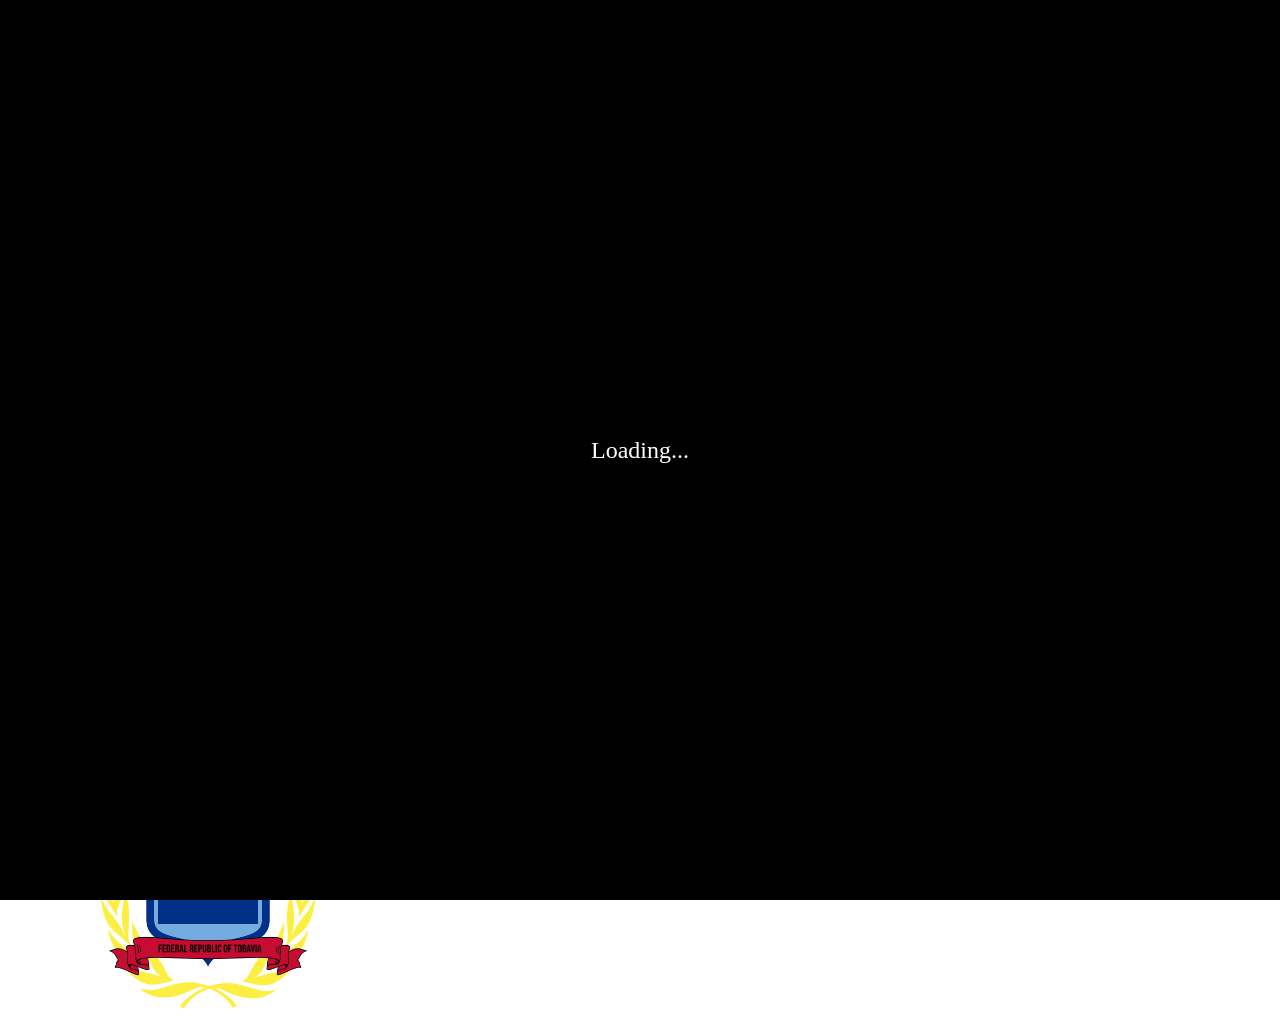
<file: templates/Bieutrung.html>
<!DOCTYPE html>
<html lang="vi"></html>
    <head>
        <meta charset="UTF-8">
        <title>Biểu trưng Liên bang</title>
        <link rel="icon" href="/static/images/icon.ico" type="image/x-icon"> 
        <link rel="stylesheet" href="/static/style.css">
        <script src="/static/script.js" defer></script>
    </head>
    <body>
        <div id="loading">
            <p class="loading-text">
                Loading<span>.</span><span>.</span><span>.</span>
            </p>
        </div>
        <button id="dark">
            <p><i>Chế độ tối</i></p>
        </button>
        <h1><big><big><i>Biểu trưng Liên bang</i></big></big></h1>
        <h2><big>Đây là nơi bạn tìm hiểu về biểu trưng của Cộng hòa Liên bang Tobavia</big></h2>
        <button onclick="location='/'">
            <h3><big>Trang chủ</big></h3>
        </button>
        <button onclick="location='/news'">
            <h3><big>Tobavia News</big></h3>
        </button>  
        <button onclick="location='/page/Bieutrung.html'">
            <h3><big>Biểu trưng Liên bang</big></h3>
        </button>
        <button onclick="location='/page/Cacquanchucchinhphu.html'" >
            <h3><big>Các Quan chức Chính phủ</big></h3>
        </button>
        <button onclick="location='/page/Caccoquanchinhphu.html'">
            <h3><big>Các Cơ quan Chính phủ</big></h3>
        </button> 
        <button onclick="location='/page/Cacbang.html'">
            <h3><big>Các Bang Tobavia</big></h3>
        </button>
        <button onclick="location='/page/Hienphapluat.html'">
            <h3><big>Hiến pháp và Luật pháp</big></h3>
        </button>
        <hr>    
        <h3><big><i>Cờ Liên bang</i></big></h3>        
        <img src="/static/images/Tobavia.png" width="400px">
        <h3><big><i>Quốc huy Liên bang</i></big></h3>
        <img src="/static/images/Quochuy.png" width="400px">

    </body>
</html>
</file>
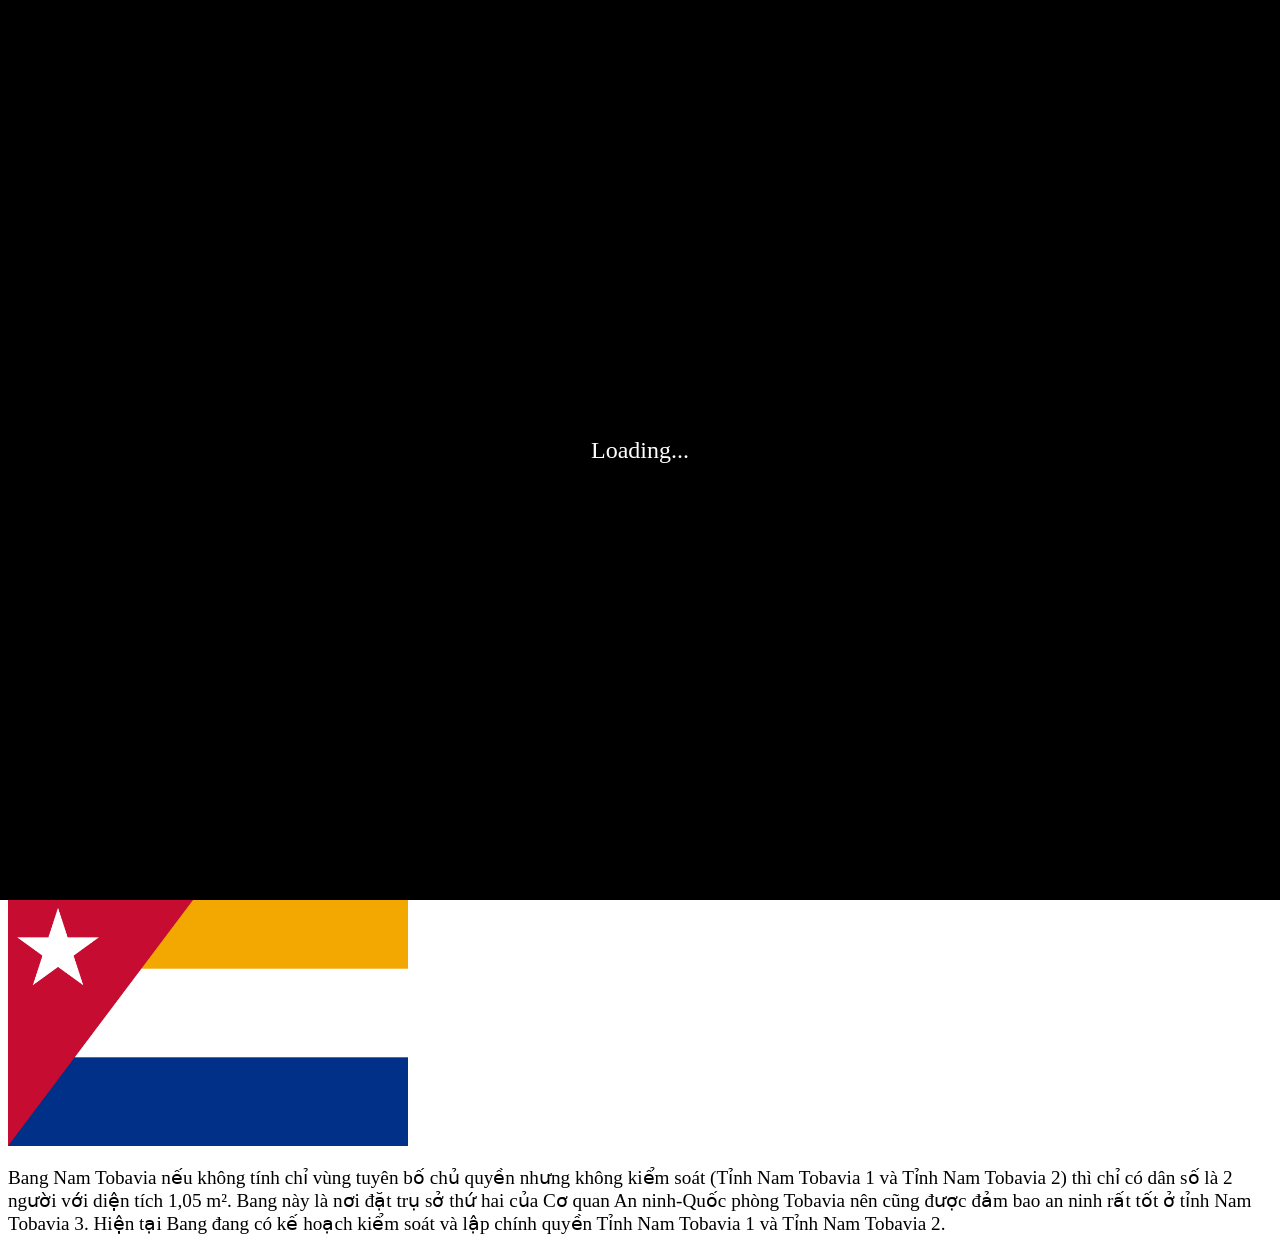
<file: templates/Cacbang.html>
<!DOCTYPE html>
<html lang="vi">
    <head>
        <meta charset="UTF-8">
        <title>Các Bang Tobavia</title>
        <link rel="icon" href="/static/images/icon.ico" type="image/x-icon">
        <link rel="stylesheet" href="/static/style.css">
        <script src="/static/script.js" defer></script>
    </head>
    <body>
        <div id="loading">
            <p class="loading-text">
                Loading<span>.</span><span>.</span><span>.</span>
            </p>
        </div>
        <button id="dark">
            <p><i>Chế độ tối</i></p>
        </button>
        <h1><big><big><i>Các Bang Tobavia</i></big></big></h1>
        <h2><big>Đây là nơi bạn tìm hiểu về các Bang trong Liên bang Tobavia!</big></h2>
        <button onclick="location='/'">
            <h3><big>Trang chủ</big></h3>
        </button>
        <button onclick="location='/news'">
            <h3><big>Tobavia News</big></h3>
        </button>  
        <button onclick="location='/page/Bieutrung.html'">
            <h3><big>Biểu trưng Liên bang</big></h3>
        </button>
        <button onclick="location='/page/Cacquanchucchinhphu.html'" >
            <h3><big>Các Quan chức Chính phủ</big></h3>
        </button>
        <button onclick="location='/page/Caccoquanchinhphu.html'">
            <h3><big>Các Cơ quan Chính phủ</big></h3>
        </button> 
        <button onclick="location='/page/Cacbang.html'">
            <h3><big>Các Bang Tobavia</big></h3>
        </button>
        <button onclick="location='/page/Hienphapluat.html'">
            <h3><big>Hiến pháp và Luật pháp</big></h3>
        </button>
        <hr>    
        <h3><big>Bang Bắc Tobavia</big></h3>
        <img src="/static/images/Bangbac.png" width="400px">
        <P><big>Bang Bắc Tobavia là Trung tâm hành chính Liên bang vì đây là nơi đặt thủ đô của chính phủ ở Tỉnh Bắc Tobavia 2. Bang này có dân số là 5 người, diện tích khoảng 2,1 m² và mật độ dân số khoảng 3 người/m². Đây cũng là nơi các xung đột nội bộ diễn ra nhiều giữa các cơ quan và quan chức chính phủ nên thường được coi trọng an ninh hơn Bang Nam Tobavia. Bang Bắc Tobavia có 2 tỉnh: Tỉnh Bắc Tobavia 1, Tỉnh Bắc Tobavia 2. Trừ tỉnh Bắc Tobavia 2 đã nói ở trên, Tỉnh Bắc Tobavia 1 là tỉnh có dân số ít hơn tỉnh Bắc Tobavia 2, tỉnh này không có quá nhiều vai trò trừ việc là nơi đặt trụ sở của 2 cơ quan chính phủ và trở thành nơi thử nghiệm vũ khí của Cơ quan An ninh-Quốc phòng Tobavia. </big></P>
        <h3><big>Bang Nam Tobavia</big></h3>
        <img src="/static/images/Bangnam.png" width="400px">
        <p><big>Bang Nam Tobavia nếu không tính chỉ vùng tuyên bố chủ quyền nhưng không kiểm soát (Tỉnh Nam Tobavia 1 và Tỉnh Nam Tobavia 2) thì chỉ có dân số là 2 người với diện tích 1,05 m². Bang này là nơi đặt trụ sở thứ hai của Cơ quan An ninh-Quốc phòng Tobavia nên cũng được đảm bao an ninh rất tốt ở tỉnh Nam Tobavia 3. Hiện tại Bang đang có kế hoạch kiểm soát và lập chính quyền Tỉnh Nam Tobavia 1 và Tỉnh Nam Tobavia 2.</big></p>
        
    </body>
</html>
</file>
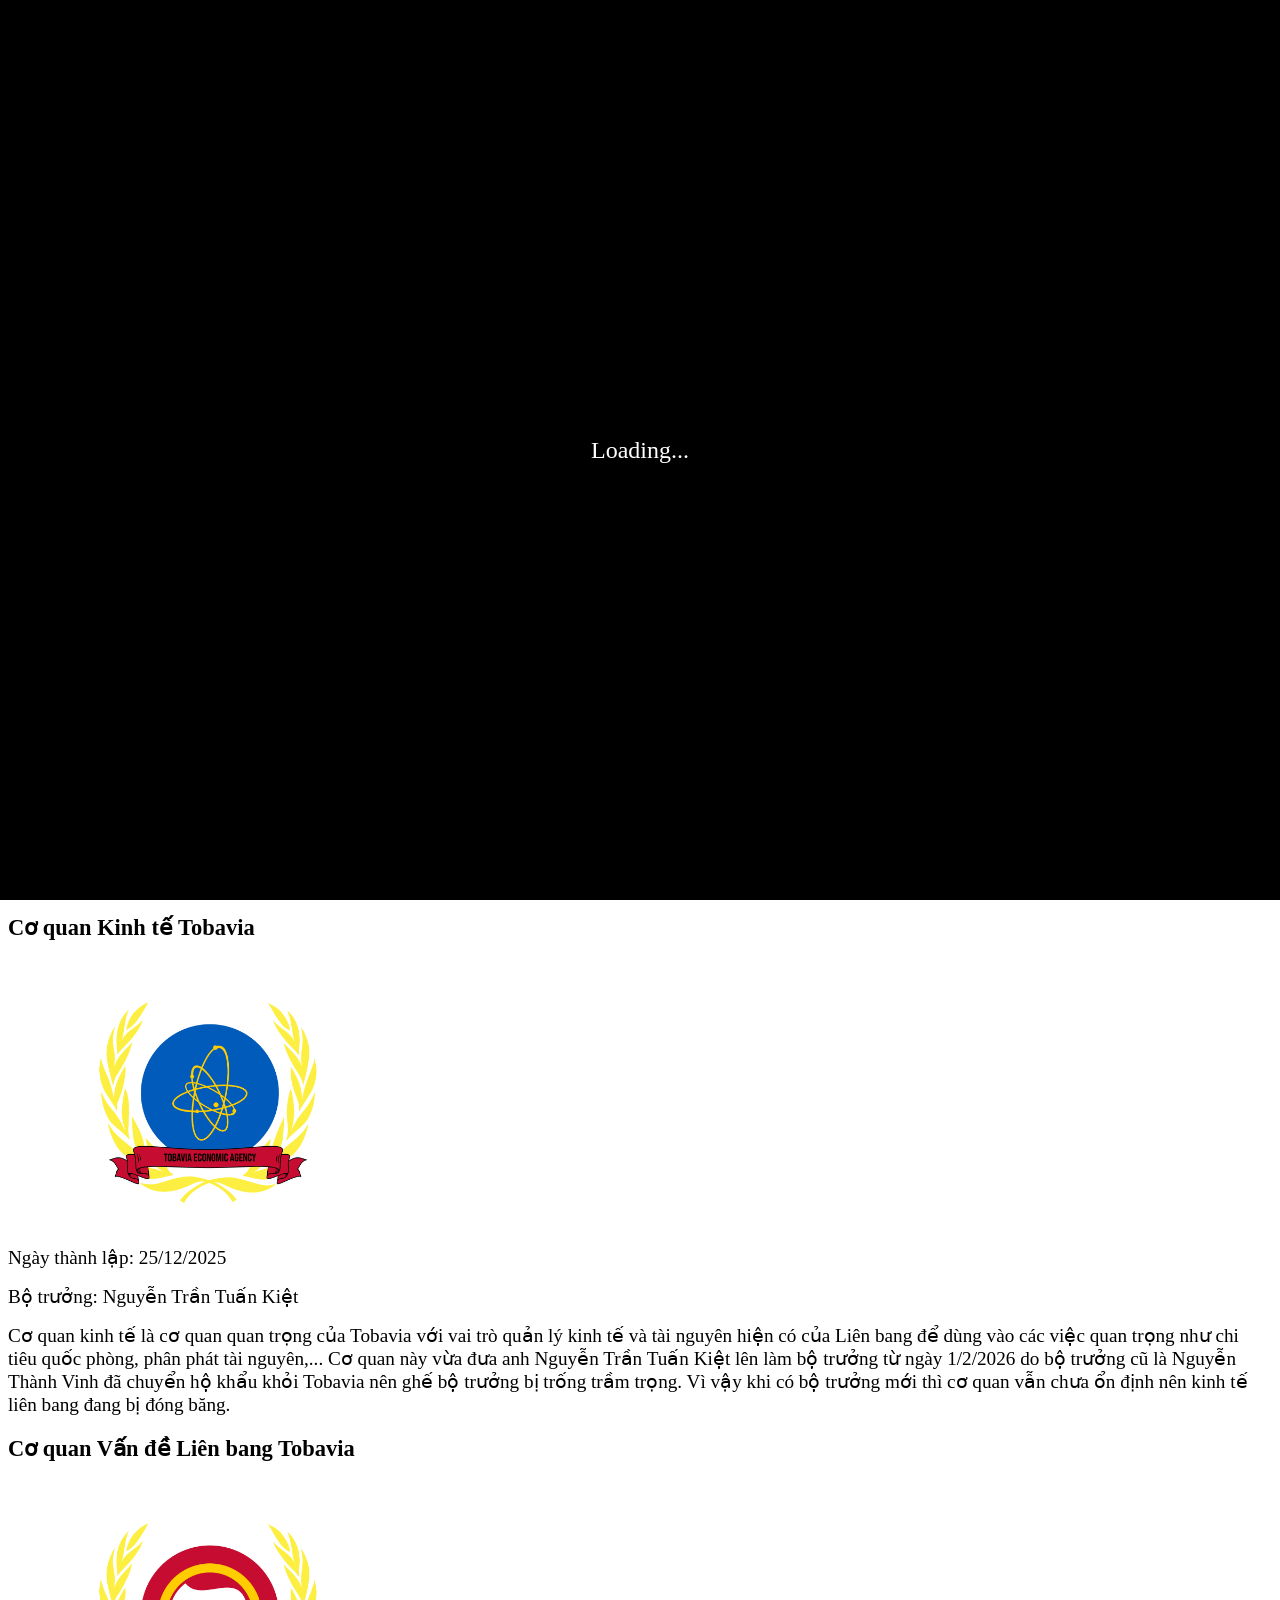
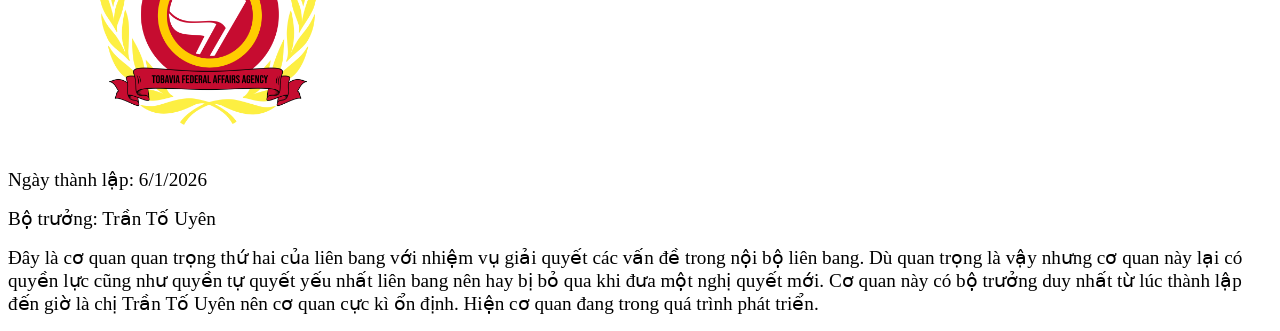
<file: templates/Caccoquanchinhphu.html>
<!DOCTYPE html>
<html lang="vi">
    <head>
        <meta charset="UTF-8">
        <title>Các Cơ quan Chính phủ</title>
        <link rel="icon" href="/static/images/icon.ico" type="image/x-icon">
        <link rel="stylesheet" href="/static/style.css">
        <script src="/static/script.js" defer></script>
    </head>
    <body>
        <div id="loading">
            <p class="loading-text">
                Loading<span>.</span><span>.</span><span>.</span>
            </p>
        </div>
        <button id="dark">
            <p><i>Chế độ tối</i></p>
        </button>
        <h1><big><big><i>Các Cơ quan Chính phủ</i></big></big></h1>
        <h2><big>Đây là nơi bạn tìm hiểu và các Cơ quan của Chính phủ Tobavia!</big></h2>
        <button onclick="location='/'">
            <h3><big>Trang chủ</big></h3>
        </button>
        <button onclick="location='/news'">
            <h3><big>Tobavia News</big></h3>
        </button>  
        <button onclick="location='/page/Bieutrung.html'">
            <h3><big>Biểu trưng Liên bang</big></h3>
        </button>
        <button onclick="location='/page/Cacquanchucchinhphu.html'" >
            <h3><big>Các Quan chức Chính phủ</big></h3>
        </button>
        <button onclick="location='/page/Caccoquanchinhphu.html'">
            <h3><big>Các Cơ quan Chính phủ</big></h3>
        </button> 
        <button onclick="location='/page/Cacbang.html'">
            <h3><big>Các Bang Tobavia</big></h3>
        </button>
        <button onclick="location='/page/Hienphapluat.html'">
            <h3><big>Hiến pháp và Luật pháp</big></h3>
        </button>
        <hr>    

        <h3><big>Cơ quan An ninh-Quôc phòng Tobavia</big></h3>
        <img src="/static/images/Coquananninhquocphong.png" width="400px">
        <p><big>Ngày thành lập: 25/12/2025</big></p>
        <p><big>Bộ trưởng: Nguyễn Quang Vinh và Trần An Nhi</big></p>
        <P><big>Cơ quan này là cơ quan duy nhất có 2 bộ trưởng với mỗi người chịu trách mảng riêng. Cơ quan có vai trò bảo đảm an ninh và chủ quyền của Tobavia. Vì vậy nên cơ quan này có vũ khí được dùng nhất là thước kẻ dẻo với sát thương đủ để chấn áp bất kì người nào chống phá, ngoài ra còn có một loại vũ khí khác là sách giáo khoa với cách sử dụng là cuộn sách lại rồi dùng tấn công như một cái chày và còn có chức năng như một cái loa. Cơ quan này là một trong những cơ quan quyền lực nhất liên bang khi có nguy cơ đảo chính chính phủ nên từ sau ngày 8/2/2026 chính phủ đã tước đi 40% quyền tự quyết của cơ quan này để đảm bảo ổn định liên bang.</big></P>
        <h3><big>Cơ quan Kinh tế Tobavia</big></h3>
        <img src="/static/images/Coquankinhte.png" width="400px">
        <p><big>Ngày thành lập: 25/12/2025</big></p>
        <p><big>Bộ trưởng: Nguyễn Trần Tuấn Kiệt</big></p>
        <p><big>Cơ quan kinh tế là cơ quan quan trọng của Tobavia với vai trò quản lý kinh tế và tài nguyên hiện có của Liên bang để dùng vào các việc quan trọng như chi tiêu quốc phòng, phân phát tài nguyên,... Cơ quan này vừa đưa anh Nguyễn Trần Tuấn Kiệt lên làm bộ trưởng từ ngày 1/2/2026 do bộ trưởng cũ là Nguyễn Thành Vinh đã chuyển hộ khẩu khỏi Tobavia nên ghế bộ trưởng bị trống trầm trọng. Vì vậy khi có bộ trưởng mới thì cơ quan vẫn chưa ổn định nên kinh tế liên bang đang bị đóng băng.</big></p>
        <h3><big>Cơ quan Vấn đề Liên bang Tobavia</big></h3>
        <img src="/static/images/Coquanvandelienbang.png" width="400px">
        <p><big>Ngày thành lập: 6/1/2026</big></p>
        <p><big>Bộ trưởng: Trần Tố Uyên</big></p>
        <p><big>Đây là cơ quan quan trọng thứ hai của liên bang với nhiệm vụ giải quyết các vấn đề trong nội bộ liên bang. Dù quan trọng là vậy nhưng cơ quan này lại có quyền lực cũng như quyền tự quyết yếu nhất liên bang nên hay bị bỏ qua khi đưa một nghị quyết mới. Cơ quan này có bộ trưởng duy nhất từ lúc thành lập đến giờ là chị Trần Tố Uyên nên cơ quan cực kì ổn định. Hiện cơ quan đang trong quá trình phát triển.</big></p>

    </body>

</html>
</file>
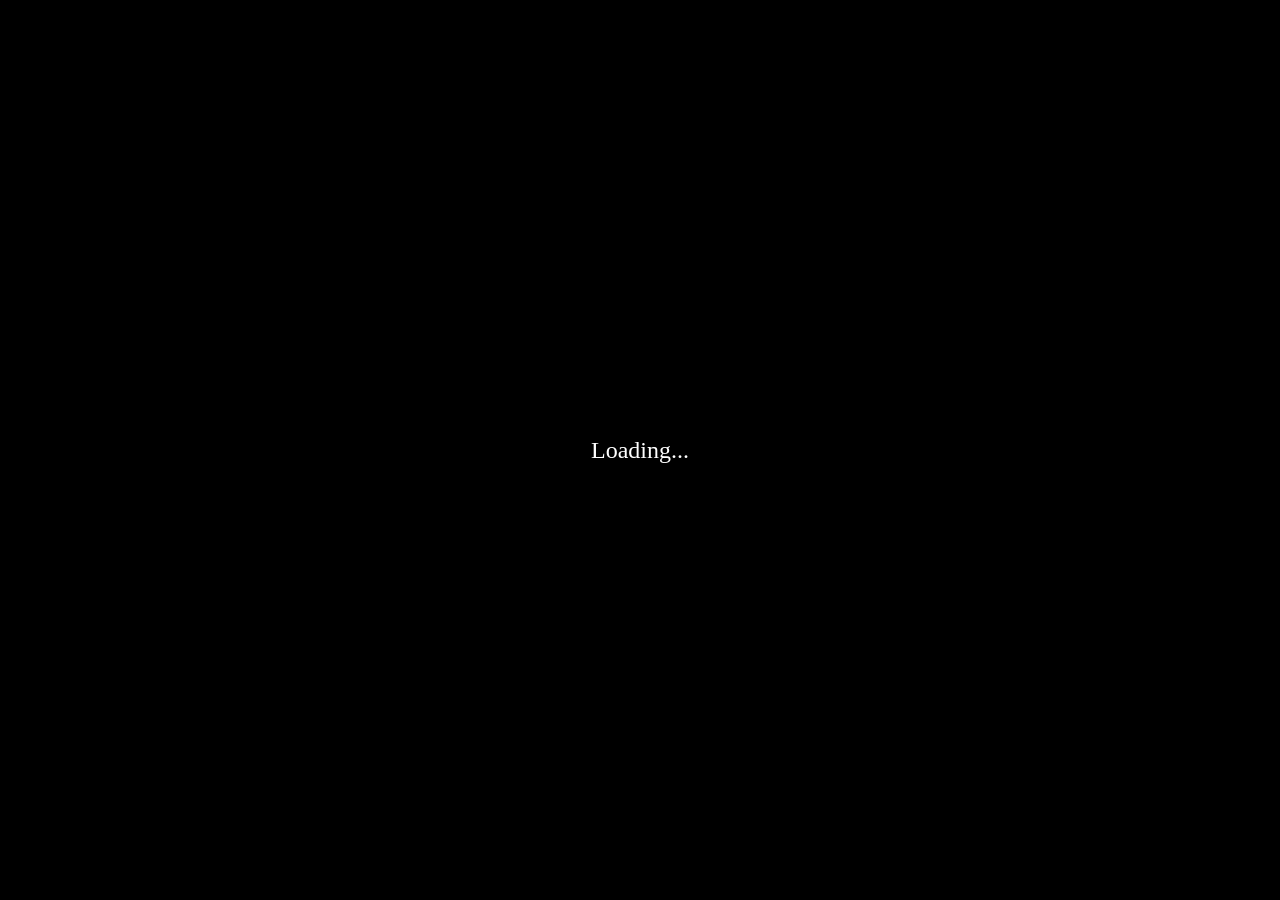
<file: templates/Cacquanchucchinhphu.html>
<!DOCTYPE html>
<html lang="vi">
    <head>
        <meta charset="UTF-8">
        <title>Các Quan chức Chính phủ</title>
        <link rel="icon" href="/static/images/icon.ico" type="image/x-icon">
        <link rel="stylesheet" href="/static/style.css">
        <script src="/static/script.js" defer></script>
    </head>
    <body>
        <div id="loading">
            <p class="loading-text">
                Loading<span>.</span><span>.</span><span>.</span>
            </p>
        </div>
        <button id="dark">
            <p><i>Chế độ tối</i></p>
        </button>
        <h1><big><big><i>Các Quan chức Chính phủ</i></big></big></h1>
        <h2><big>Đây là nơi bạn tìm hiểu về các Quan chức của Chính phủ Tobavia!</big></h2>
        <button onclick="location='/'">
            <h3><big>Trang chủ</big></h3>
        </button>
        <button onclick="location='/news'">
            <h3><big>Tobavia News</big></h3>
        </button>  
        <button onclick="location='/page/Bieutrung.html'">
            <h3><big>Biểu trưng Liên bang</big></h3>
        </button>
        <button onclick="location='/page/Cacquanchucchinhphu.html'" >
            <h3><big>Các Quan chức Chính phủ</big></h3>
        </button>
        <button onclick="location='/page/Caccoquanchinhphu.html'">
            <h3><big>Các Cơ quan Chính phủ</big></h3>
        </button> 
        <button onclick="location='/page/Cacbang.html'">
            <h3><big>Các Bang Tobavia</big></h3>
        </button>
        <button onclick="location='/page/Hienphapluat.html'">
            <h3><big>Hiến pháp và Luật pháp</big></h3>
        </button>
        <hr>   
        <h3><big>Tổng Thống: Nguyễn Linh Chi</big></h3>
        <h3><big>Phó Tổng Thống: Nguyễn Minh Minh</big></h3>
        <h3><big>Bộ Trưởng Bộ Kinh Tế: Nguyễn Trần Tuấn Kiệt</big></h3>
        <h3><big>Bộ Trưởng Bộ An ninh-Quốc phòng: Nguyễn Quang Vinh và Trần An Nhi</big></h3>
        <h3><big>Bộ Trưởng Bộ Vấn đề Liên bang: Trần Tố Uyên</big></h3>
    </body>
</html>
</file>
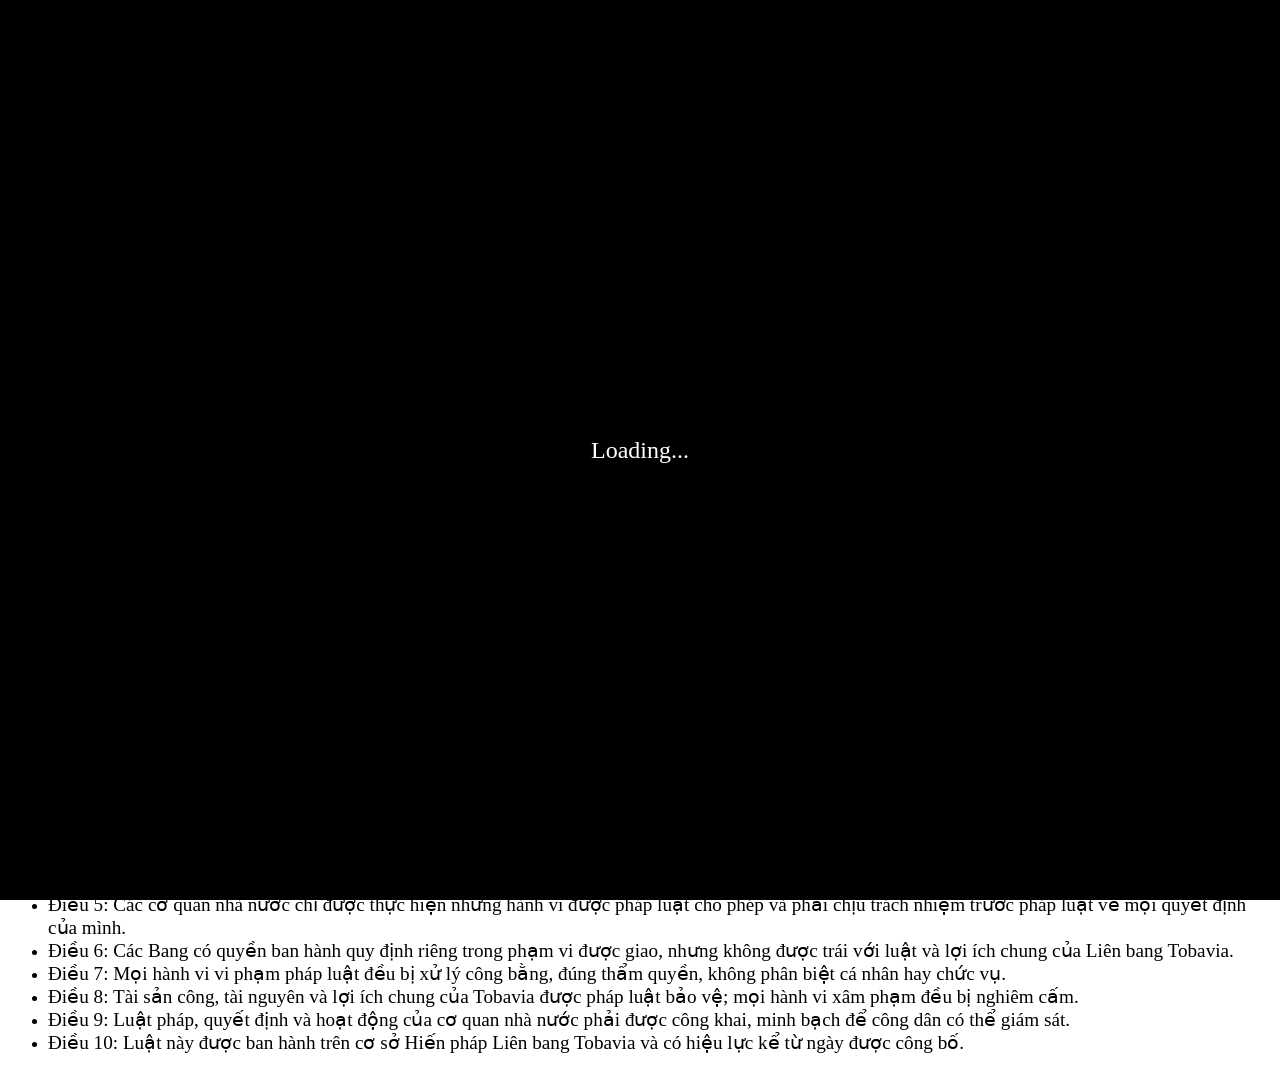
<file: templates/Hienphapluat.html>
<!DOCTYPE html>
<html lang="vi">
    <head>
        <meta charset="UTF-8">
        <title>Hiến pháp và Luật pháp Liên bang</title>
        <link rel="icon" href="/static/images/icon.ico" type="image/x-icon">
        <link rel="stylesheet" href="/static/style.css">
        <script src="/static/script.js" defer></script>
    </head>
    <body>
        <div id="loading">
            <p class="loading-text">
                Loading<span>.</span><span>.</span><span>.</span>
            </p>
        </div>
        <button id="dark">
            <p><i>Chế độ tối</i></p>
        </button>
        <h1><big><big><i>Hiến pháp và Luật Liên bang</i></big></big></h1>
        <h2><big>Đây là nơi bạn tìm hiểu về hiến pháp và luật của liên bang!</big></h2>
        <button onclick="location='/'">
            <h3><big>Trang chủ</big></h3>
        </button>
        <button onclick="location='/news'">
            <h3><big>Tobavia News</big></h3>
        </button>  
        <button onclick="location='/page/Bieutrung.html'">
            <h3><big>Biểu trưng Liên bang</big></h3>
        </button>
        <button onclick="location='/page/Cacquanchucchinhphu.html'" >
            <h3><big>Các Quan chức Chính phủ</big></h3>
        </button>
        <button onclick="location='/page/Caccoquanchinhphu.html'">
            <h3><big>Các Cơ quan Chính phủ</big></h3>
        </button> 
        <button onclick="location='/page/Cacbang.html'">
            <h3><big>Các Bang Tobavia</big></h3>
        </button>
        <button onclick="location='/page/Hienphapluat.html'">
            <h3><big>Hiến pháp và Luật pháp</big></h3>
        </button>
        <hr>    
        <h3><big><i>Hiến pháp Liên bang</i></big></h3>   
        <ul>
            <li><big>Điều 1: Tobavia là một Liên bang, được cấu thành từ các Bang tự trị, thống nhất dưới một Chính quyền Liên bang duy nhất.</big></li>
            <li><big>Điều 2: Mọi quyền lực nhà nước tại Tobavia thuộc về người dân và quốc hội, được thực hiện thông qua các cơ quan do người dân lựa chọn hoặc quốc hội công nhận.</big></li>
            <li><big>Điều 3: Chính quyền Liên bang Tobavia được tổ chức theo nguyên tắc phân quyền, điều hành bởi 3 cơ quan duy nhất: Cơ quan An ninh-Quốc phòng Tobavia, Cơ quan Kinh tế Tobavia, Cơ quan Vấn đề Liên bang Tobavia.</big></li>
            <li><big>Điều 4: Các Bang là đơn vị hành chính có quyền tự quản trong các vấn đề nội bộ, không trái với Hiến pháp Liên bang.</big></li>
            <li><big>Điều 5: Công dân Tobavia được bảo đảm các quyền cơ bản, bao gồm: quyền tự do ngôn luận, học tập, tiếp cận thông tin và tham gia xã hội.</big></li>
            <li><big>Điều 6: Mọi công dân đều bình đẳng trước pháp luật, không bị phân biệt đối xử vì bất kỳ lý do nào.</big></li>
            <li><big>Điều 7: Không một cá nhân hay tổ chức nào, kể cả cơ quan nhà nước, được đứng trên Hiến pháp và pháp luật.</big></li>
            <li><big>Điều 8: Quốc phòng, an ninh và toàn vẹn lãnh thổ Tobavia là trách nhiệm chung của Chính quyền Liên bang và toàn thể công dân.</big></li>
            <li><big>Điều 9: Luật Liên bang và các văn bản pháp lý khác phải được ban hành phù hợp với Hiến pháp và không được trái với các nguyên tắc đã quy định trong Hiến pháp này.</big></li>
            <li><big>Điều 10: Hiến pháp Tobavia là luật cơ bản cao nhất, có hiệu lực trên toàn Liên bang và là nền tảng cho mọi hoạt động của Nhà nước và xã hội.</big></li>
        </ul> 
        <h3><big><i>Luật pháp Liên bang</i></big></h3>    
        <uL>
            <li><big>Điều 1: Luật này áp dụng trên toàn Liên bang Tobavia và có hiệu lực đối với mọi công dân, tổ chức và cơ quan nhà nước.</big></li>
            <li><big>Điều 2: Mọi cá nhân và tổ chức có nghĩa vụ tuân thủ Hiến pháp và pháp luật, không được viện bất kỳ lý do nào để đứng ngoài luật pháp.</big></li>
            <li><big>Điều 3: Mọi hành vi gây rối trật tự công cộng, đe dọa an ninh, an toàn xã hội đều bị nghiêm cấm và xử lý theo pháp luật.</big></li>
            <li><big>Điều 4: Công dân Tobavia có quyền thực hiện các quyền hợp pháp của mình, đồng thời có nghĩa vụ tôn trọng quyền của người khác và lợi ích chung của Liên bang.</big></li>
            <li><big>Điều 5: Các cơ quan nhà nước chỉ được thực hiện những hành vi được pháp luật cho phép và phải chịu trách nhiệm trước pháp luật về mọi quyết định của mình.</big></li>
            <li><big>Điều 6: Các Bang có quyền ban hành quy định riêng trong phạm vi được giao, nhưng không được trái với luật và lợi ích chung của Liên bang Tobavia.</big></li>
            <li><big>Điều 7: Mọi hành vi vi phạm pháp luật đều bị xử lý công bằng, đúng thẩm quyền, không phân biệt cá nhân hay chức vụ.</big></li>
            <li><big>Điều 8: Tài sản công, tài nguyên và lợi ích chung của Tobavia được pháp luật bảo vệ; mọi hành vi xâm phạm đều bị nghiêm cấm.</big></li>
            <li><big>Điều 9: Luật pháp, quyết định và hoạt động của cơ quan nhà nước phải được công khai, minh bạch để công dân có thể giám sát.</big></li>
            <li><big>Điều 10: Luật này được ban hành trên cơ sở Hiến pháp Liên bang Tobavia và có hiệu lực kể từ ngày được công bố.</big></li>
        </uL>    

    </body>
</html>
</file>
<file: static/style.css>
p{
    font-family: Tahoma;
    
}
li{
    font-family: Tahoma;
}
h1{
    font-family: Tahoma;
    text-align: center;
}
h2{
    font-family: Tahoma;
    text-align: center;
}
h3{
    font-family: Tahoma;
}
button{
    border-radius: 5px; background: linear-gradient(skyblue,lightgreen);
    width: 180px;      
    height: 60px;      
    font-size: 8px;   
}
body{
    background: linear-gradient(skyblue,lightgreen);
    transform: background-color 0.4s ease;
    background-repeat: no-repeat;
    background-attachment: fixed;
    zoom: 100%;
}
body.dark{
    background: linear-gradient(Black,rgb(16, 16, 16));
    background-repeat: no-repeat;
    background-attachment: fixed;
    zoom: 100%
}
body.dark h1,
body.dark h2,
body.dark h3,
body.dark ul,
body.dark p {
    color: white;
}

body.dark input,
body.dark textarea,
body.dark select,
body.dark button {
    color: white;
}

body.dark hr {
    background-color: white;
    border-color: white;
}
body.dark button{
    background: linear-gradient(black,rgb(16, 16, 16));
    color:white
}
hr{
    border: none;
    height: 4px;
    background-color: black;
}
#tin1{
    width: 500px;
    height: 300px;
    border-style: solid;
    background-color: white;
    padding: 10px;
}
#loading {
    position: fixed;
    inset: 0;
    background: black;
    color: white;
    display: flex;
    align-items: center;
    justify-content: center;
    font-size: 24px;
    z-index: 9999;
}
.loading-text span {
    display: inline-block;
    animation: jump 1.2s infinite;
}

.loading-text span:nth-child(1) {
    animation-delay: 0s;
}
.loading-text span:nth-child(2) {
    animation-delay: 0.15s;
}
.loading-text span:nth-child(3) {
    animation-delay: 0.3s;
}

@keyframes jump {
    0%   { transform: translateY(0);   opacity: 0.4; }
    50%  { transform: translateY(-6px); opacity: 1; }
    100% { transform: translateY(0);   opacity: 0.4; }
}
</file>
